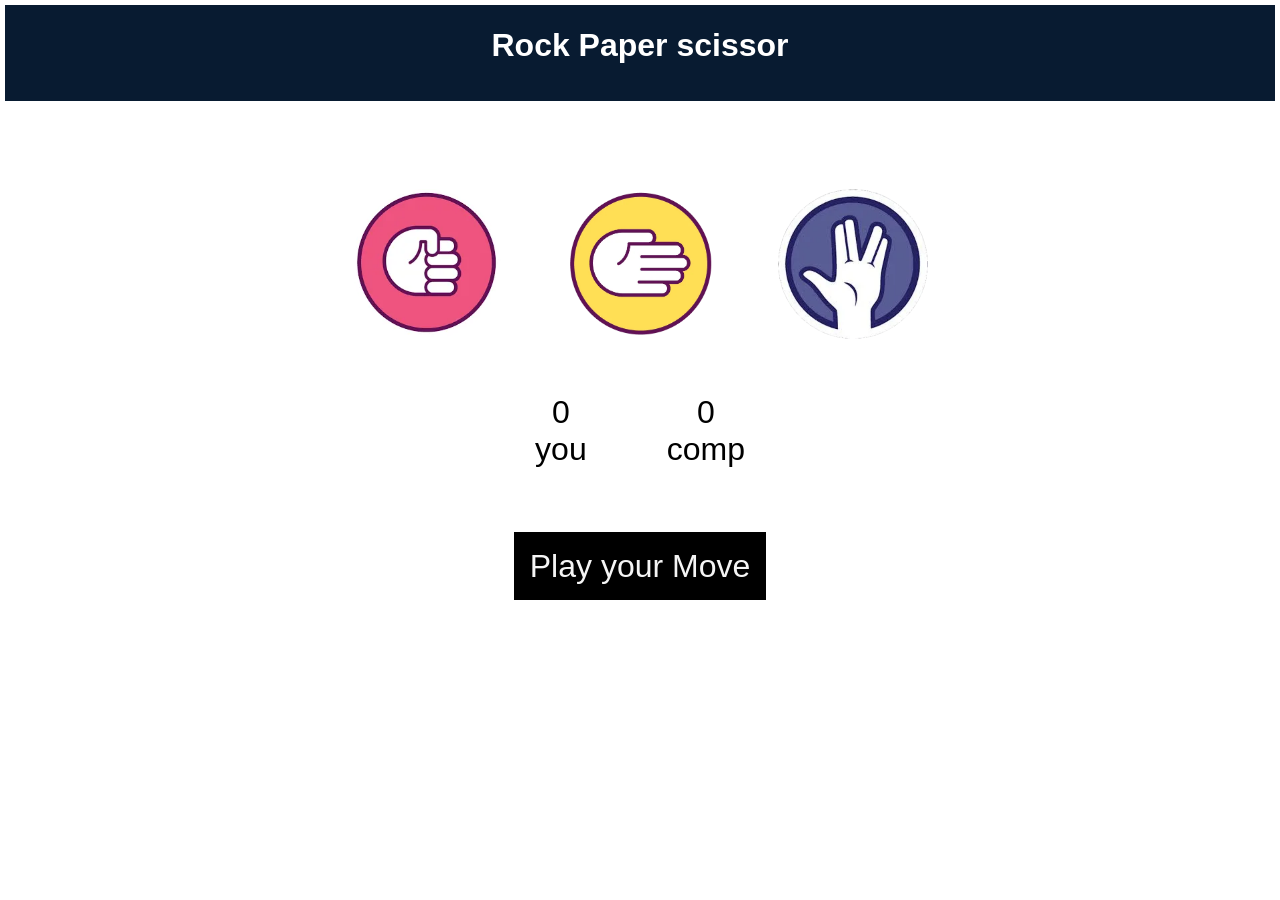
<file: index.html>
<!DOCTYPE html>
<html lang="en">

<head>
  <meta charset="UTF-8" />
  <meta name="viewport" content="width=device-width, initial-scale=1.0" />
  <title>Rock paper scissor game</title>
  <link rel="stylesheet" href="./src/index.css">
</head>

<body>
  <h1>Rock Paper scissor</h1>
  <div class="choices">
    <div class="choice" id="rock">
      <img src="./images/rock.webp" alt="rock" />
    </div>
    <div class="choice" id="paper">
      <img src="./images/paper.webp" alt="paper" />
    </div>
    <div class="choice" id="scissor">
      <img src="./images/scissor.webp" alt="scissor" />
    </div>
  </div>

  <div class="score-board">
    <div class="score">
      <p id="user-Score">0</p>
      <p>you</p>
    </div>
    <div class="score">
      <p id="comp-Score">0</p>
      <p>comp</p>
    </div>
  </div>

  <div class="msg-container">
    <p id="msg">Play your Move</p>
  </div>

  <script src="./src/index.js"></script>
</body>

</html>
</file>
<file: src/index.css>
* {
  margin: 0;
  padding: 0;
  text-align: center;
  font-family: sans-serif;
}

h1 {
  background-color: #081b31;
  color: white;
  height: 6rem;
  line-height: 5rem;
  margin: 5px;
}

.choice {
  height: 165px;
  width: 165px;
  display: flex;
  border-radius: 50%;
  justify-content: center;
  align-items: center;
}

.choice:hover {
  cursor: pointer;
  background-color: black;
}

img {
  height: 150px;
  width: 150px;
  object-fit: cover;
  border-radius: 50%;
}

.choices {
  display: flex;
  justify-content: center;
  align-items: center;
  gap: 3rem;
  margin-top: 5rem;
}

.score-board {
  display: flex;
  justify-content: center;
  align-items: center;
  font-size: 2rem;
  margin-top: 3rem;
  gap: 5rem;
}

#user-score,
#Comp-score {
  font-size: 4rem;
}

.msg-container {
  margin-top: 5rem;
}

#msg {
  background-color: black;
  color: whitesmoke;
  padding: 1rem;
  font-size: 2rem;
  display: inline;
}
</file>
<file: src/game.css>
* {
  margin: 0;
  padding: 0;
  text-align: center;
  font-family: sans-serif;
}

h1 {
  background-color: #081b31;
  color: white;
  height: 6rem;
  line-height: 5rem;
  margin: 5px;
}

.choice {
  height: 165px;
  width: 165px;
  display: flex;
  border-radius: 50%;
  justify-content: center;
  align-items: center;
}

.choice:hover {
  cursor: pointer;
  background-color: black;
}

img {
  height: 150px;
  width: 150px;
  object-fit: cover;
  border-radius: 50%;
}

.choices {
  display: flex;
  justify-content: center;
  align-items: center;
  gap: 3rem;
  margin-top: 5rem;
}

.score-board {
  display: flex;
  justify-content: center;
  align-items: center;
  font-size: 2rem;
  margin-top: 3rem;
  gap: 5rem;
}

#user-score,
#Comp-score {
  font-size: 4rem;
}

.msg-container {
  margin-top: 5rem;
}

#msg {
  background-color: black;
  color: whitesmoke;
  padding: 1rem;
  font-size: 2rem;
  display: inline;
}
</file>
